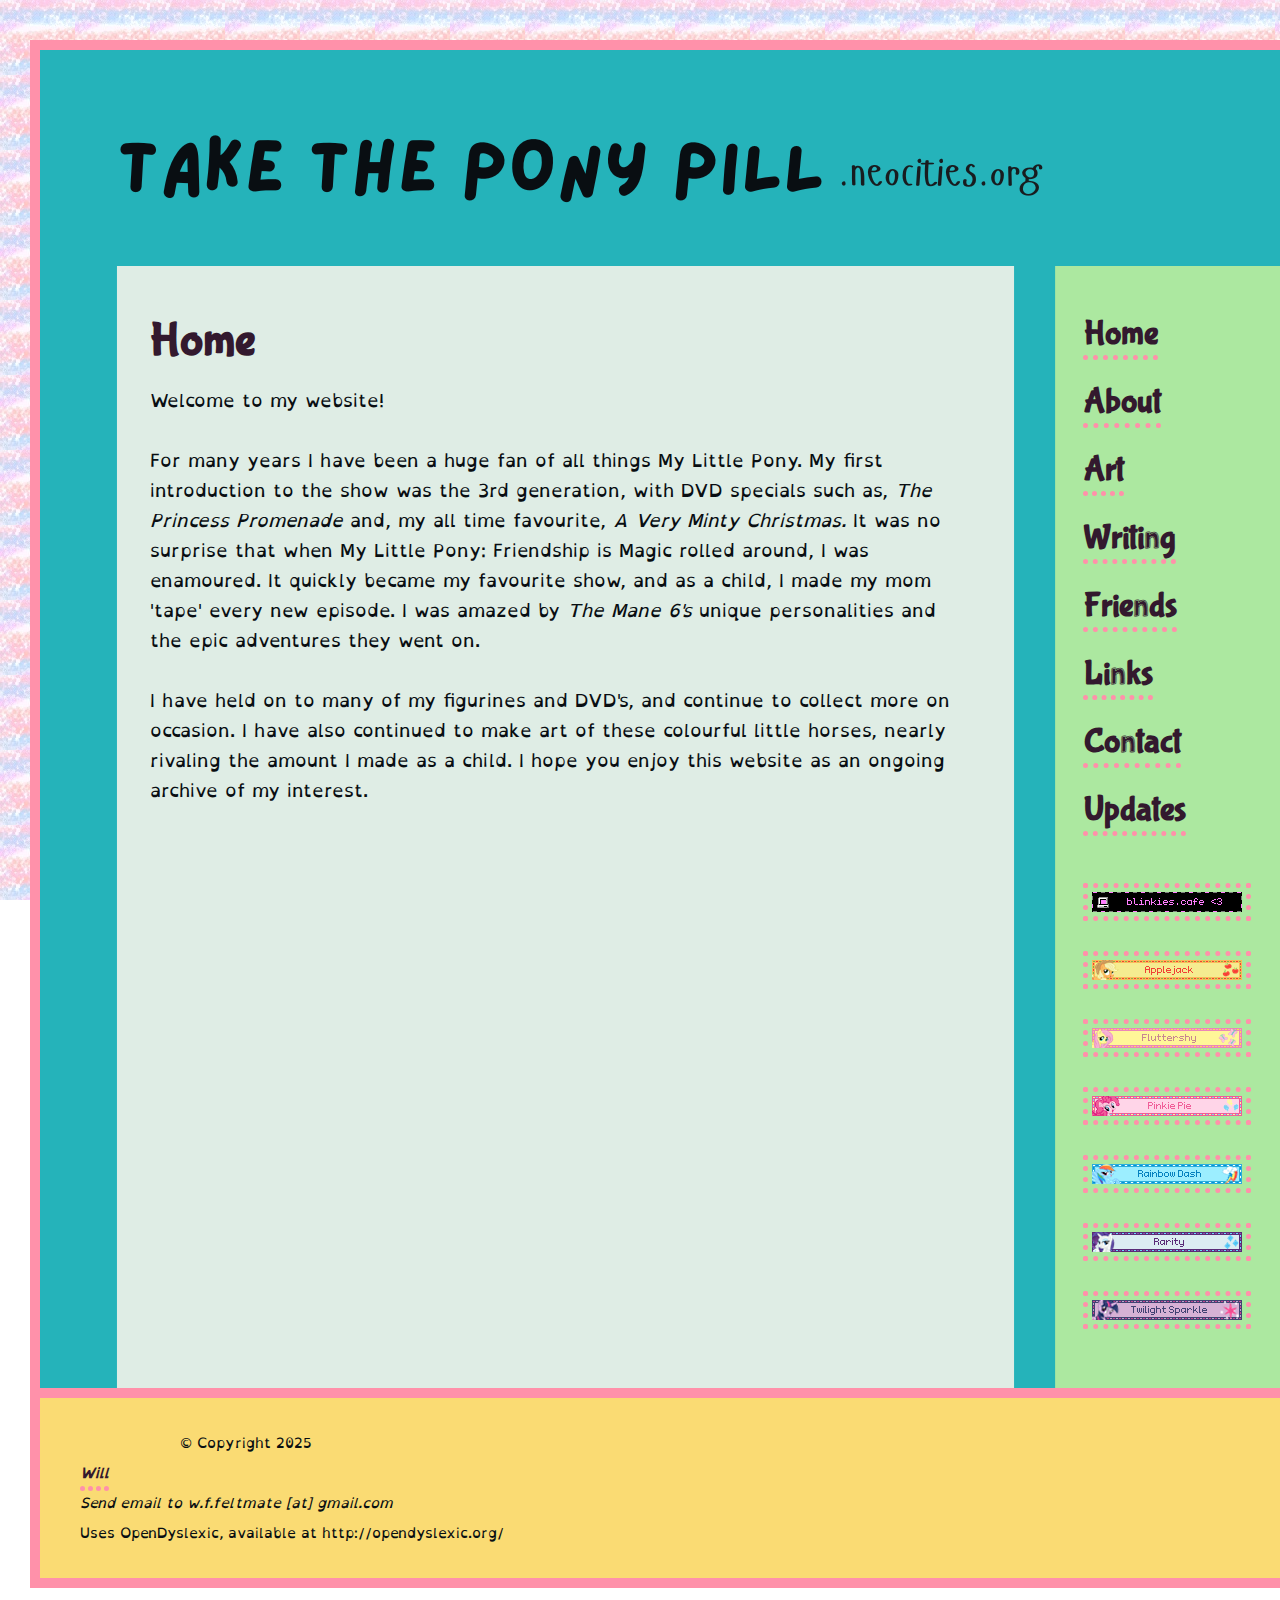
<file: index.html>
<!DOCTYPE html>
<html lang="en">
<head> <title> Home </title> <link rel="stylesheet" href="global.css" media="screen" /> 
<meta name="dc.title" Take the Pony Pill="">
<meta name="dc.creator" Will Feltmate="">
<meta name="dc.date" 2025-04-12="">
<meta name="dc.subject" My Little Pony (franchise)="">
<meta name="dc.type" Web Page="">
</head>
<body class="home">
<div id="wrapper">
<header> <h1> TAKETHEPONYPILL.neocities.org </h1> </header>
<article>
<section> <h2> Home </h2> </section>

<section> 
<p> Welcome to my website! </p> 
<p> For many years I have been a huge fan of all things My Little Pony. My first introduction to the show was the 3rd generation, with DVD specials such as, <i> The Princess Promenade </i> and, my all time favourite, <i> A Very Minty Christmas. </i> It was no surprise that when My Little Pony: Friendship is Magic rolled around, I was enamoured. It quickly became my favourite show, and as a child, I made my mom 'tape' every new episode. I was amazed by <i> The Mane 6's </i> unique personalities and the epic adventures they went on. </p>
<p> I have held on to many of my figurines and DVD's, and continue to collect more on occasion. I have also continued to make art of these colourful little horses, nearly rivaling the amount I made as a child. I hope you enjoy this website as an ongoing archive of my interest. </p>
</section>


</article>

<nav role="navigation"> 

<ul> 
<li> <a href="index.html" title="home"> Home </a> </li>
<li> <a href="about.html" title="about"> About </a> </li>
<li> <a href="art.html" title="art"> Art </a> </li>
<li> <a href="writing.html" title="writing"> Writing </a> </li>
<li> <a href="friends.html" title="friends"> Friends </a> </li>
<li> <a href="links.html" title="links"> Links </a> </li>
<li> <a href="contact.html" title="contact"> Contact </a> </li>
<li> <a href="updates.html" title="updates"> Updates </a> </li>
</ul>

<ul> 
<li> <img src="images/blinkie_blinkiescafe.gif" width="150" height="20" alt="blinkies.cafe <3 blinkie" title="blinkies.cafe <3 blinkie by blinkies.cafe is licensed under CC BY 4.0"> </li>
<li> <img src="images/blinkie_applejack.gif" width="150" height="20" alt="applejack blinkie" title="Applejack blinkie by blinkies.cafe is licensed under CC BY 4.0"> </li>
<li> <img src="images/blinkie_fluttershy.gif" width="150" height="20" alt="fluttershy blinkie" title="Fluttershy blinkie by blinkies.cafe is licensed under CC BY 4.0"> </li>
<li> <img src="images/blinkie_pinkiepie.gif" width="150" height="20" alt="pinkie pie blinkie" title="Pinkie Pie blinkie by blinkies.cafe is licensed under CC BY 4.0"> </li>
<li> <img src="images/blinkie_rainbowdash.gif" width="150" height="20" alt="rainbow dash blinkie" title="Rainbow Dash blinkie by blinkies.cafe is licensed under CC BY 4.0"> </li>
<li> <img src="images/blinkie_rarity.gif" width="150" height="20" alt="rarity blinkie" title="Rarity blinkie by blinkies.cafe is licensed under CC BY 4.0"> </li>
<li> <img src="images/blinkie_twilightsparkle.gif" width="150" height="20" alt="twilight sparkle blinkie" title="Twilight Sparkle blinkie by blinkies.cafe is licensed under CC BY 4.0"></li>
</ul>

</nav>

<footer> 
<p> &copy; Copyright 2025 <address> <a href="mailto:w.f.feltmate@gmail.com" title="Send email to Will"> Will </a> <br> Send email to w.f.feltmate [at] gmail.com </address> 
Uses OpenDyslexic, available at http://opendyslexic.org/ </p>
</footer>
</div>

</body>
</html>
</file>
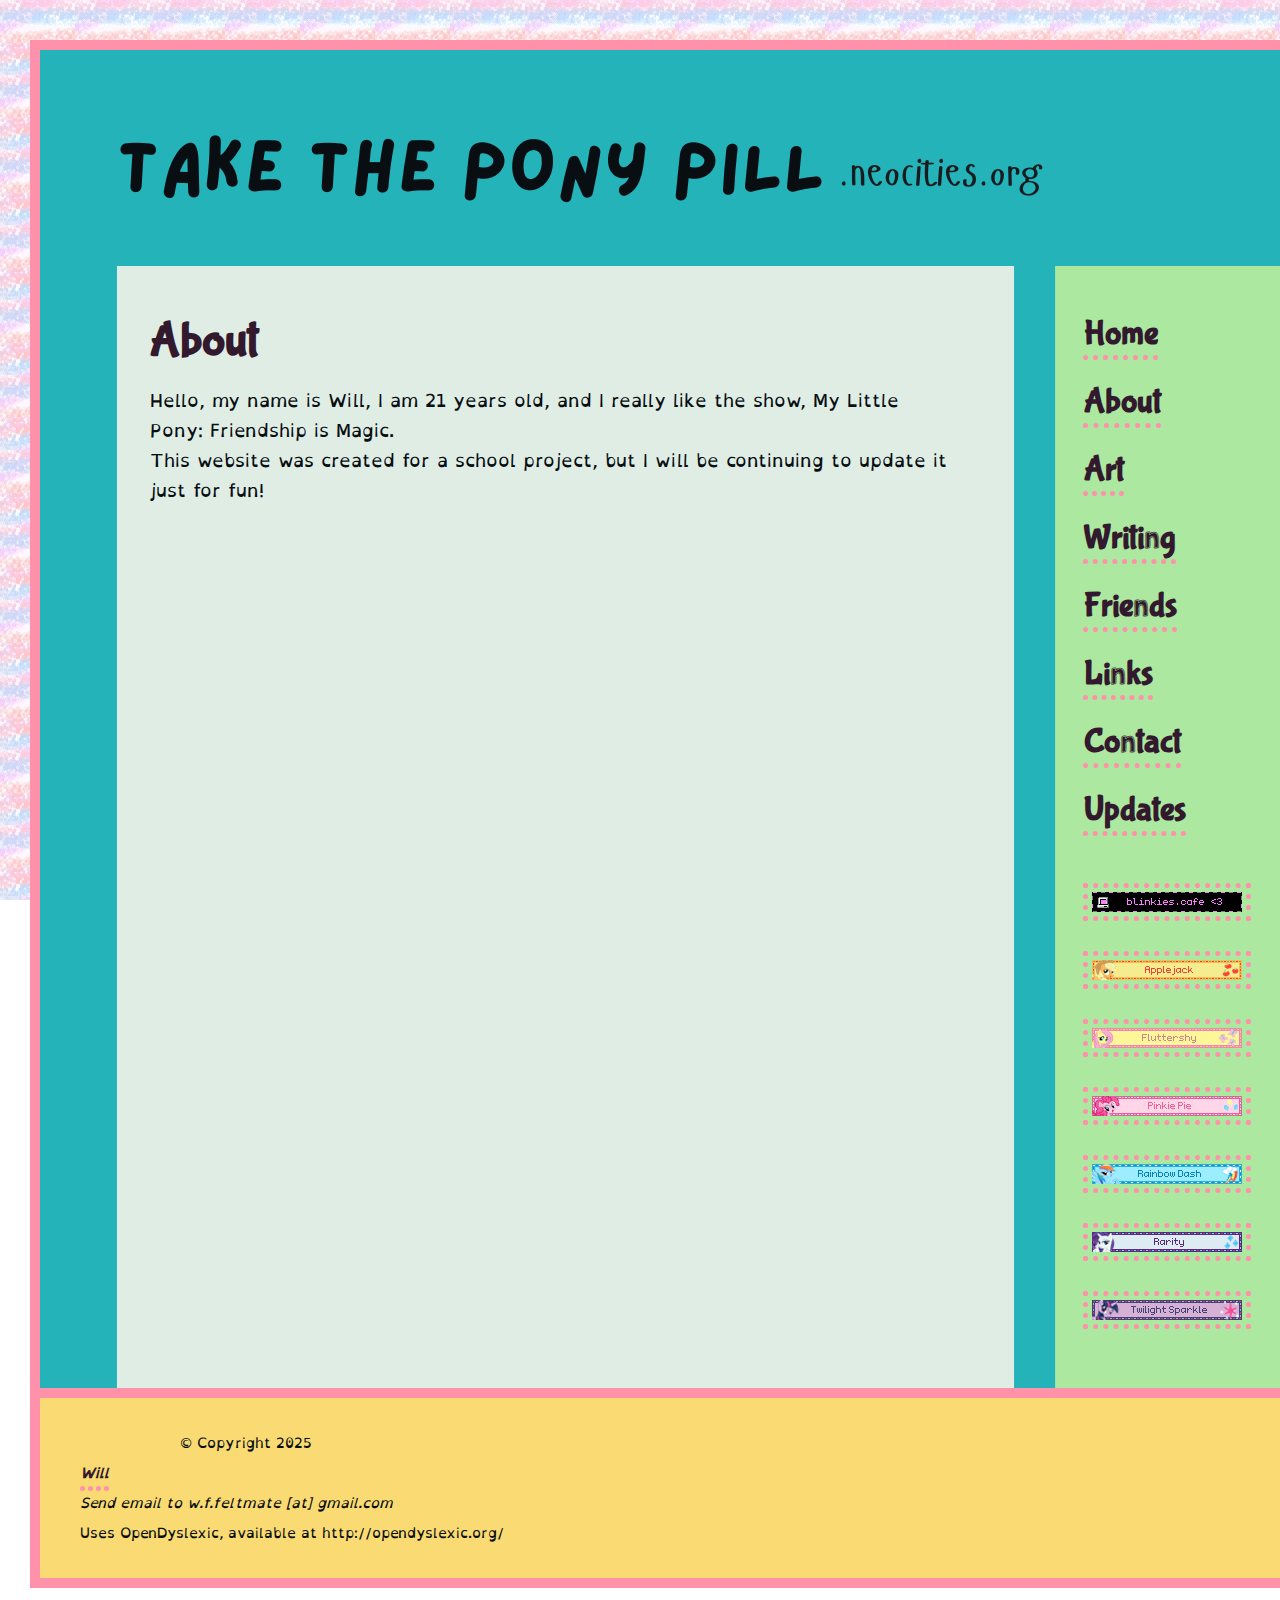
<file: about.html>
<!DOCTYPE html>
<html lang="en">
<head> 
<title> About </title> <link rel="stylesheet" href="global.css" media="screen" /> 
<meta name="dc.title" Take the Pony Pill="">
<meta name="dc.creator" Will Feltmate="">
<meta name="dc.date" 2025-04-12="">
<meta name="dc.subject" My Little Pony (franchise)="">
<meta name="dc.type" Web Page="">
</head>
<body class="about">
<div id="wrapper">
<header> <h1> TAKETHEPONYPILL.neocities.org </h1> </header>
<article>
<section> <h2> About </h2> </section>

<section> <p> Hello, my name is Will, I am 21 years old, and I really like the show, My Little Pony: Friendship is Magic. <br> This website was created for a school project, but I will be continuing to update it just for fun! </p> </section>


</article>

<nav role="navigation"> 

<ul> 
<li> <a href="index.html" title="home"> Home </a> </li>
<li> <a href="about.html" title="about"> About </a> </li>
<li> <a href="art.html" title="art"> Art </a> </li>
<li> <a href="writing.html" title="writing"> Writing </a> </li>
<li> <a href="friends.html" title="friends"> Friends </a> </li>
<li> <a href="links.html" title="links"> Links </a> </li>
<li> <a href="contact.html" title="contact"> Contact </a> </li>
<li> <a href="updates.html" title="updates"> Updates </a> </li>
</ul>

<ul> 
<li> <img src="images/blinkie_blinkiescafe.gif" width="150" height="20" alt="blinkies.cafe <3 blinkie" title="blinkies.cafe <3 blinkie by blinkies.cafe is licensed under CC BY 4.0"> </li>
<li> <img src="images/blinkie_applejack.gif" width="150" height="20" alt="applejack blinkie" title="Applejack blinkie by blinkies.cafe is licensed under CC BY 4.0"> </li>
<li> <img src="images/blinkie_fluttershy.gif" width="150" height="20" alt="fluttershy blinkie" title="Fluttershy blinkie by blinkies.cafe is licensed under CC BY 4.0"> </li>
<li> <img src="images/blinkie_pinkiepie.gif" width="150" height="20" alt="pinkie pie blinkie" title="Pinkie Pie blinkie by blinkies.cafe is licensed under CC BY 4.0"> </li>
<li> <img src="images/blinkie_rainbowdash.gif" width="150" height="20" alt="rainbow dash blinkie" title="Rainbow Dash blinkie by blinkies.cafe is licensed under CC BY 4.0"> </li>
<li> <img src="images/blinkie_rarity.gif" width="150" height="20" alt="rarity blinkie" title="Rarity blinkie by blinkies.cafe is licensed under CC BY 4.0"> </li>
<li> <img src="images/blinkie_twilightsparkle.gif" width="150" height="20" alt="twilight sparkle blinkie" title="Twilight Sparkle blinkie by blinkies.cafe is licensed under CC BY 4.0"></li>
</ul>

</nav>

<footer> 
<p> &copy; Copyright 2025 <address> <a href="mailto:w.f.feltmate@gmail.com" title="Send email to Will"> Will </a> <br> Send email to w.f.feltmate [at] gmail.com </address> 
Uses OpenDyslexic, available at http://opendyslexic.org/ </p>
</footer>
</div>

</body>
</html>
</file>
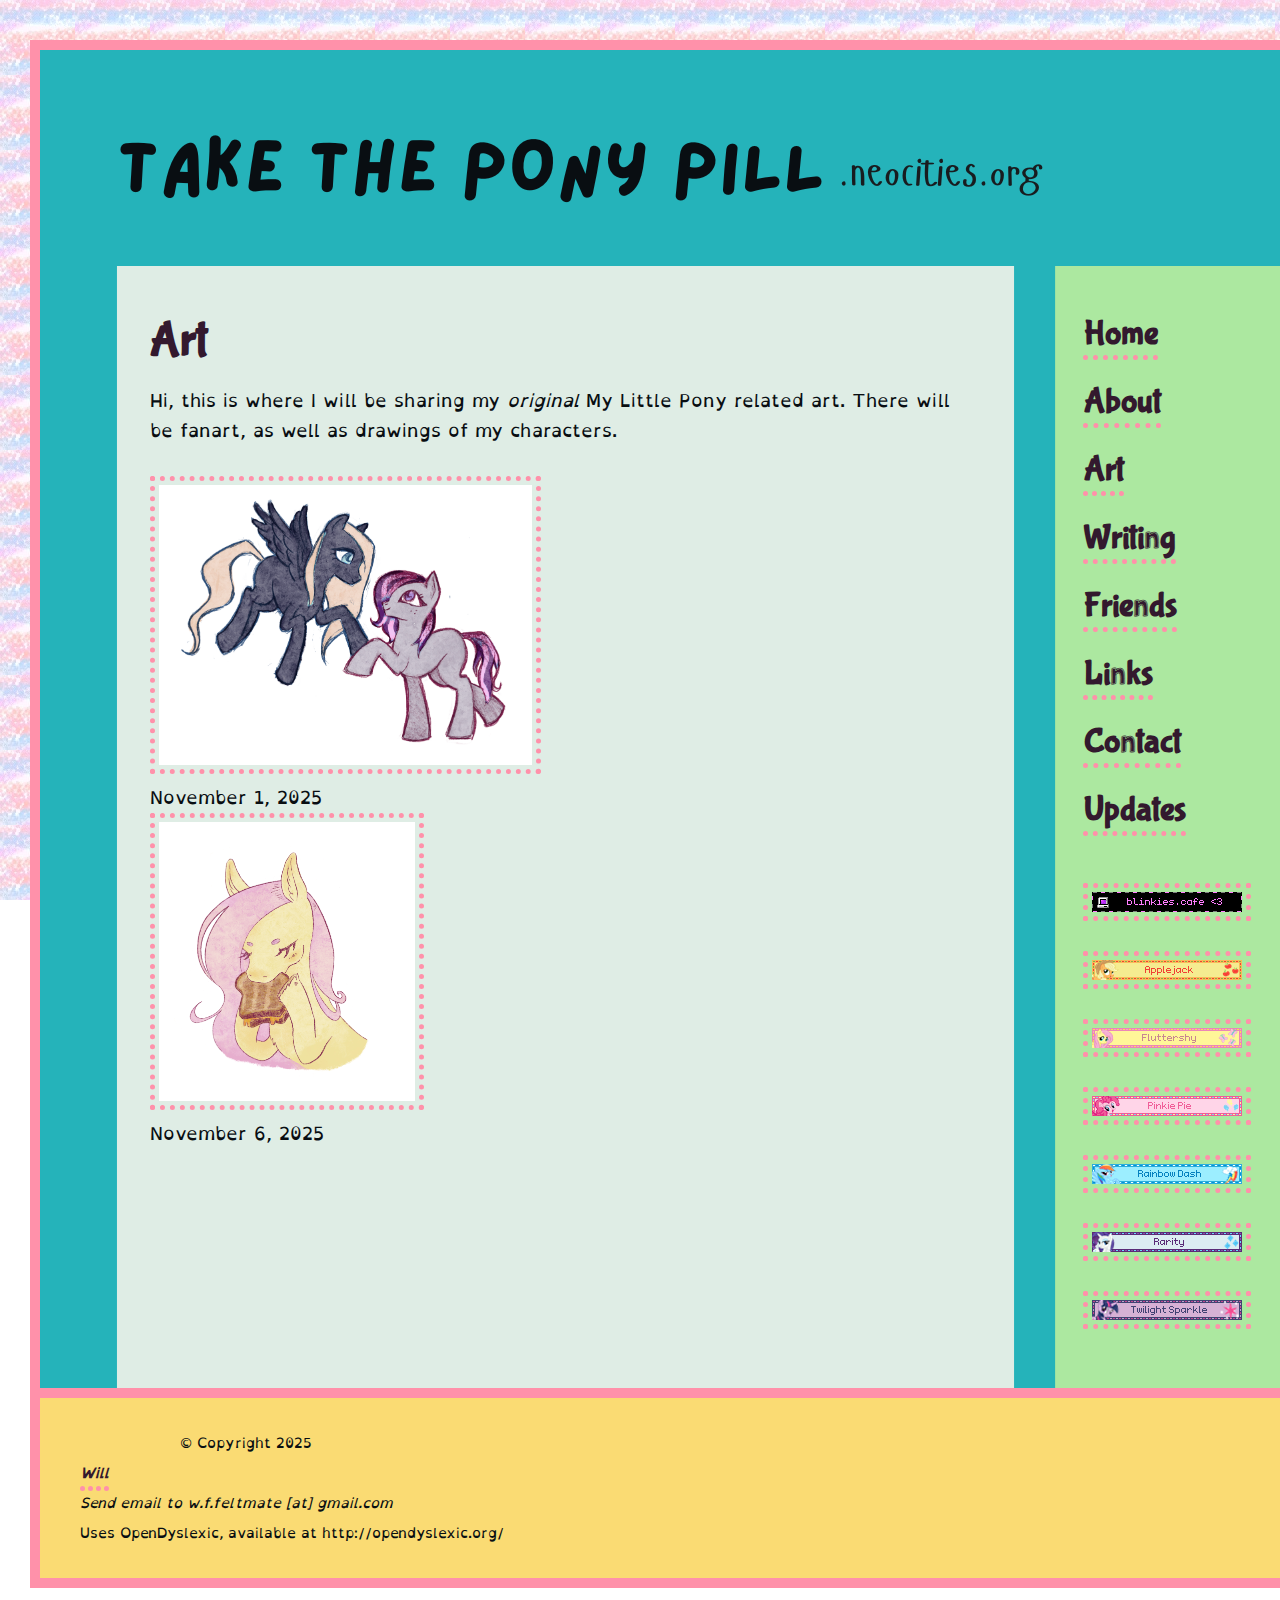
<file: art.html>
<!DOCTYPE html>
<html lang="en">
<head> <title> Art </title> <link rel="stylesheet" href="global.css" media="screen" />
<meta name="dc.title" Take the Pony Pill="">
<meta name="dc.creator" Will Feltmate="">
<meta name="dc.date" 2025-04-12="">
<meta name="dc.subject" My Little Pony (franchise)="">
<meta name="dc.type" Web Page="">
</head>
<body class="art">
<div id="wrapper">
<header> <h1> TAKETHEPONYPILL.neocities.org </h1> </header>
<article>
<section> <h2> Art </h2> </section>

<section> <p> Hi, this is where I will be sharing my <i>original</i> My Little Pony related art. There will be fanart, as well as drawings of my characters. </p> </section>

<p>
<img src="images/pony_couple.png" width="373" height="280" alt="Drawing of a pony couple facing eachother. One of them is a navy blue pegasus with a blonde mane. The other is a grey earth pony with a purple mane.">
<br>
November 1, 2025
<br>
<img src="images/grilled_cheese.png" width="256" height="279" alt="Drawing of Fluttershy peacefully eating a grilled cheese sandwich.">
<br>
November 6, 2025
</p>



</article>

<nav role="navigation"> 

<ul> 
<li> <a href="index.html" title="home"> Home </a> </li>
<li> <a href="about.html" title="about"> About </a> </li>
<li> <a href="art.html" title="art"> Art </a> </li>
<li> <a href="writing.html" title="writing"> Writing </a> </li>
<li> <a href="friends.html" title="friends"> Friends </a> </li>
<li> <a href="links.html" title="links"> Links </a> </li>
<li> <a href="contact.html" title="contact"> Contact </a> </li>
<li> <a href="updates.html" title="updates"> Updates </a> </li>
</ul>

<ul> 
<li> <img src="images/blinkie_blinkiescafe.gif" width="150" height="20" alt="blinkies.cafe <3 blinkie" title="blinkies.cafe <3 blinkie by blinkies.cafe is licensed under CC BY 4.0"> </li>
<li> <img src="images/blinkie_applejack.gif" width="150" height="20" alt="applejack blinkie" title="Applejack blinkie by blinkies.cafe is licensed under CC BY 4.0"> </li>
<li> <img src="images/blinkie_fluttershy.gif" width="150" height="20" alt="fluttershy blinkie" title="Fluttershy blinkie by blinkies.cafe is licensed under CC BY 4.0"> </li>
<li> <img src="images/blinkie_pinkiepie.gif" width="150" height="20" alt="pinkie pie blinkie" title="Pinkie Pie blinkie by blinkies.cafe is licensed under CC BY 4.0"> </li>
<li> <img src="images/blinkie_rainbowdash.gif" width="150" height="20" alt="rainbow dash blinkie" title="Rainbow Dash blinkie by blinkies.cafe is licensed under CC BY 4.0"> </li>
<li> <img src="images/blinkie_rarity.gif" width="150" height="20" alt="rarity blinkie" title="Rarity blinkie by blinkies.cafe is licensed under CC BY 4.0"> </li>
<li> <img src="images/blinkie_twilightsparkle.gif" width="150" height="20" alt="twilight sparkle blinkie" title="Twilight Sparkle blinkie by blinkies.cafe is licensed under CC BY 4.0"></li>
</ul>

</nav>

<footer> 
<p> &copy; Copyright 2025 <address> <a href="mailto:w.f.feltmate@gmail.com" title="Send email to Will"> Will </a> <br> Send email to w.f.feltmate [at] gmail.com </address> 
Uses OpenDyslexic, available at http://opendyslexic.org/ </p>
</footer>
</div>

</body>
</html>
</file>
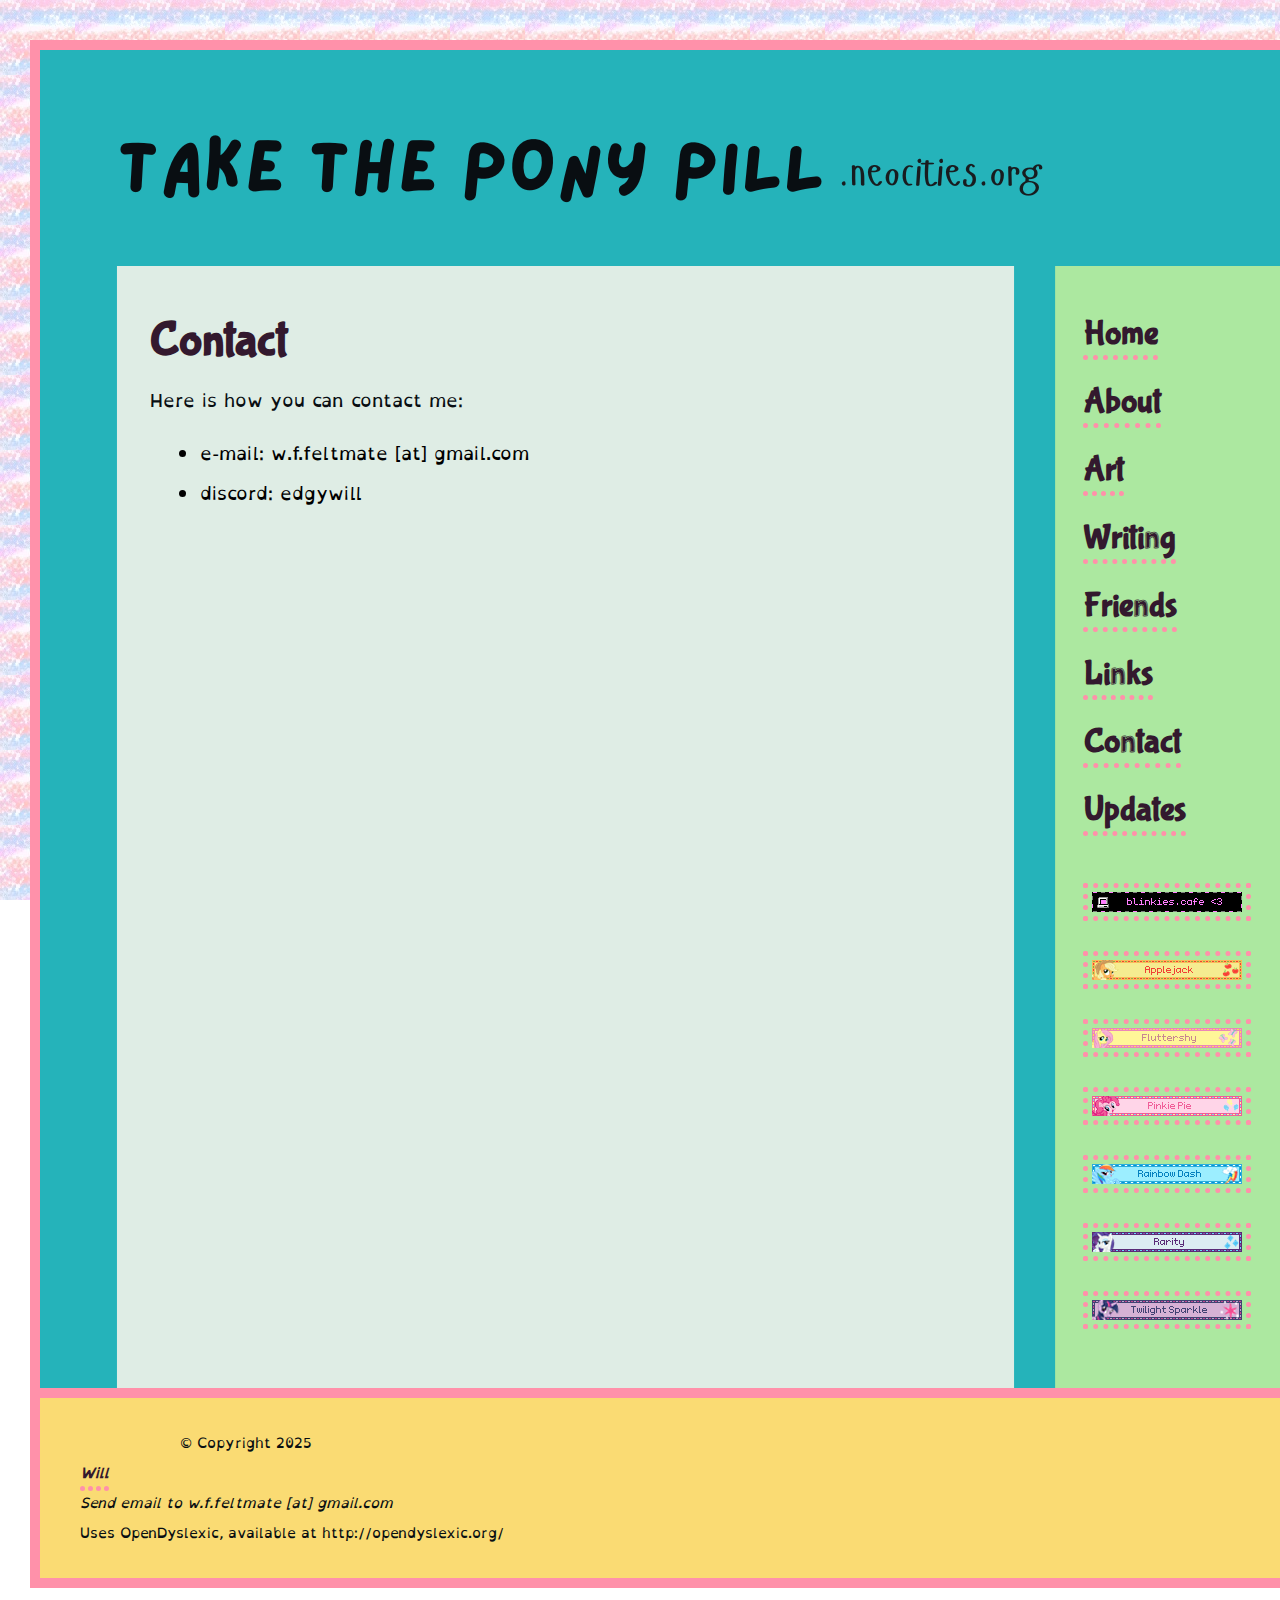
<file: contact.html>
<!DOCTYPE html>
<html lang="en">
<head> <title> Contact </title> <link rel="stylesheet" href="global.css" media="screen" />
<meta name="dc.title" Take the Pony Pill="">
<meta name="dc.creator" Will Feltmate="">
<meta name="dc.date" 2025-04-12="">
<meta name="dc.subject" My Little Pony (franchise)="">
<meta name="dc.type" Web Page="">
</head>
<body class="contact">
<div id="wrapper">
<header> <h1> TAKETHEPONYPILL.neocities.org </h1> </header>
<article>
<section> <h2> Contact </h2> </section>

<section> 
<p> Here is how you can contact me:
<ul>
<li> e-mail: w.f.feltmate [at] gmail.com </li>
<li> discord: edgywill </li>
</ul> 
</p> 

</section>


</article>

<nav role="navigation"> 

<ul> 
<li> <a href="index.html" title="home"> Home </a> </li>
<li> <a href="about.html" title="about"> About </a> </li>
<li> <a href="art.html" title="art"> Art </a> </li>
<li> <a href="writing.html" title="writing"> Writing </a> </li>
<li> <a href="friends.html" title="friends"> Friends </a> </li>
<li> <a href="links.html" title="links"> Links </a> </li>
<li> <a href="contact.html" title="contact"> Contact </a> </li>
<li> <a href="updates.html" title="updates"> Updates </a> </li>
</ul>

<ul> 
<li> <img src="images/blinkie_blinkiescafe.gif" width="150" height="20" alt="blinkies.cafe <3 blinkie" title="blinkies.cafe <3 blinkie by blinkies.cafe is licensed under CC BY 4.0"> </li>
<li> <img src="images/blinkie_applejack.gif" width="150" height="20" alt="applejack blinkie" title="Applejack blinkie by blinkies.cafe is licensed under CC BY 4.0"> </li>
<li> <img src="images/blinkie_fluttershy.gif" width="150" height="20" alt="fluttershy blinkie" title="Fluttershy blinkie by blinkies.cafe is licensed under CC BY 4.0"> </li>
<li> <img src="images/blinkie_pinkiepie.gif" width="150" height="20" alt="pinkie pie blinkie" title="Pinkie Pie blinkie by blinkies.cafe is licensed under CC BY 4.0"> </li>
<li> <img src="images/blinkie_rainbowdash.gif" width="150" height="20" alt="rainbow dash blinkie" title="Rainbow Dash blinkie by blinkies.cafe is licensed under CC BY 4.0"> </li>
<li> <img src="images/blinkie_rarity.gif" width="150" height="20" alt="rarity blinkie" title="Rarity blinkie by blinkies.cafe is licensed under CC BY 4.0"> </li>
<li> <img src="images/blinkie_twilightsparkle.gif" width="150" height="20" alt="twilight sparkle blinkie" title="Twilight Sparkle blinkie by blinkies.cafe is licensed under CC BY 4.0"></li>
</ul>

</nav>

<footer> 
<p> &copy; Copyright 2025 <address> <a href="mailto:w.f.feltmate@gmail.com" title="Send email to Will"> Will </a> <br> Send email to w.f.feltmate [at] gmail.com </address> 
Uses OpenDyslexic, available at http://opendyslexic.org/ </p> 
</footer>
</div>

</body>
</html>
</file>
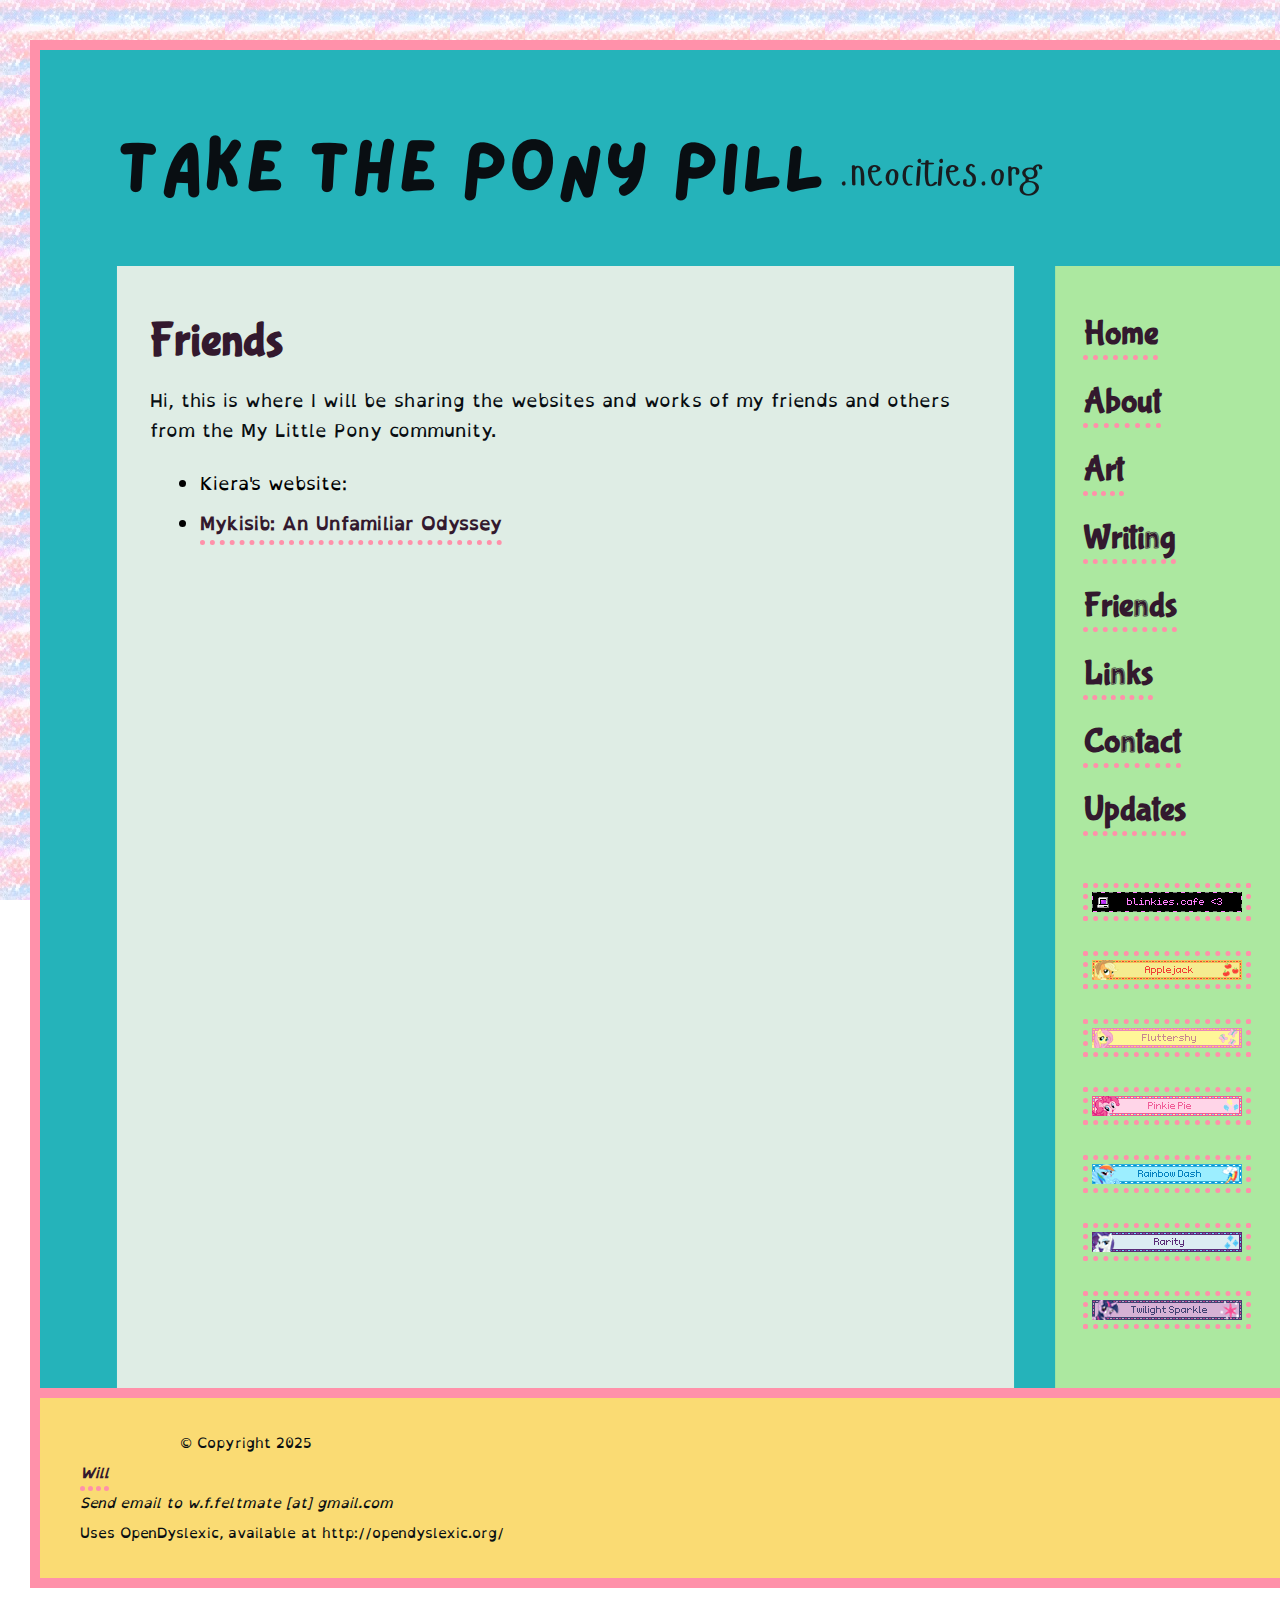
<file: friends.html>
<!DOCTYPE html>
<html lang="en">
<head> <title> Friends </title> <link rel="stylesheet" href="global.css" media="screen" /> 
<meta name="dc.title" Take the Pony Pill="">
<meta name="dc.creator" Will Feltmate="">
<meta name="dc.date" 2025-04-12="">
<meta name="dc.subject" My Little Pony (franchise)="">
<meta name="dc.type" Web Page="">
</head>
<body class="friends">
<div id="wrapper">
<header> <h1> TAKETHEPONYPILL.neocities.org </h1> </header>
<article>
<section> <h2> Friends </h2> </section>

<section> <p> Hi, this is where I will be sharing the websites and works of my friends and others from the My Little Pony community. 
<ul>
<li> Kiera's website: </li>
<li> <a href="https://kkshel.github.io/Mykisib/index.html" title="Mykisib"> Mykisib: An Unfamiliar Odyssey </a> </li>
</ul>
</p> </section>


</article>

<nav role="navigation"> 

<ul> 
<li> <a href="index.html" title="home"> Home </a> </li>
<li> <a href="about.html" title="about"> About </a> </li>
<li> <a href="art.html" title="art"> Art </a> </li>
<li> <a href="writing.html" title="writing"> Writing </a> </li>
<li> <a href="friends.html" title="friends"> Friends </a> </li>
<li> <a href="links.html" title="links"> Links </a> </li>
<li> <a href="contact.html" title="contact"> Contact </a> </li>
<li> <a href="updates.html" title="updates"> Updates </a> </li>
</ul>

<ul> 
<li> <img src="images/blinkie_blinkiescafe.gif" width="150" height="20" alt="blinkies.cafe <3 blinkie" title="blinkies.cafe <3 blinkie by blinkies.cafe is licensed under CC BY 4.0"> </li>
<li> <img src="images/blinkie_applejack.gif" width="150" height="20" alt="applejack blinkie" title="Applejack blinkie by blinkies.cafe is licensed under CC BY 4.0"> </li>
<li> <img src="images/blinkie_fluttershy.gif" width="150" height="20" alt="fluttershy blinkie" title="Fluttershy blinkie by blinkies.cafe is licensed under CC BY 4.0"> </li>
<li> <img src="images/blinkie_pinkiepie.gif" width="150" height="20" alt="pinkie pie blinkie" title="Pinkie Pie blinkie by blinkies.cafe is licensed under CC BY 4.0"> </li>
<li> <img src="images/blinkie_rainbowdash.gif" width="150" height="20" alt="rainbow dash blinkie" title="Rainbow Dash blinkie by blinkies.cafe is licensed under CC BY 4.0"> </li>
<li> <img src="images/blinkie_rarity.gif" width="150" height="20" alt="rarity blinkie" title="Rarity blinkie by blinkies.cafe is licensed under CC BY 4.0"> </li>
<li> <img src="images/blinkie_twilightsparkle.gif" width="150" height="20" alt="twilight sparkle blinkie" title="Twilight Sparkle blinkie by blinkies.cafe is licensed under CC BY 4.0"></li>
</ul>

</nav>

<footer> 
<p> &copy; Copyright 2025 <address> <a href="mailto:w.f.feltmate@gmail.com" title="Send email to Will"> Will </a> <br> Send email to w.f.feltmate [at] gmail.com </address> 
Uses OpenDyslexic, available at http://opendyslexic.org/ </p>
</footer>
</div>

</body>
</html>
</file>
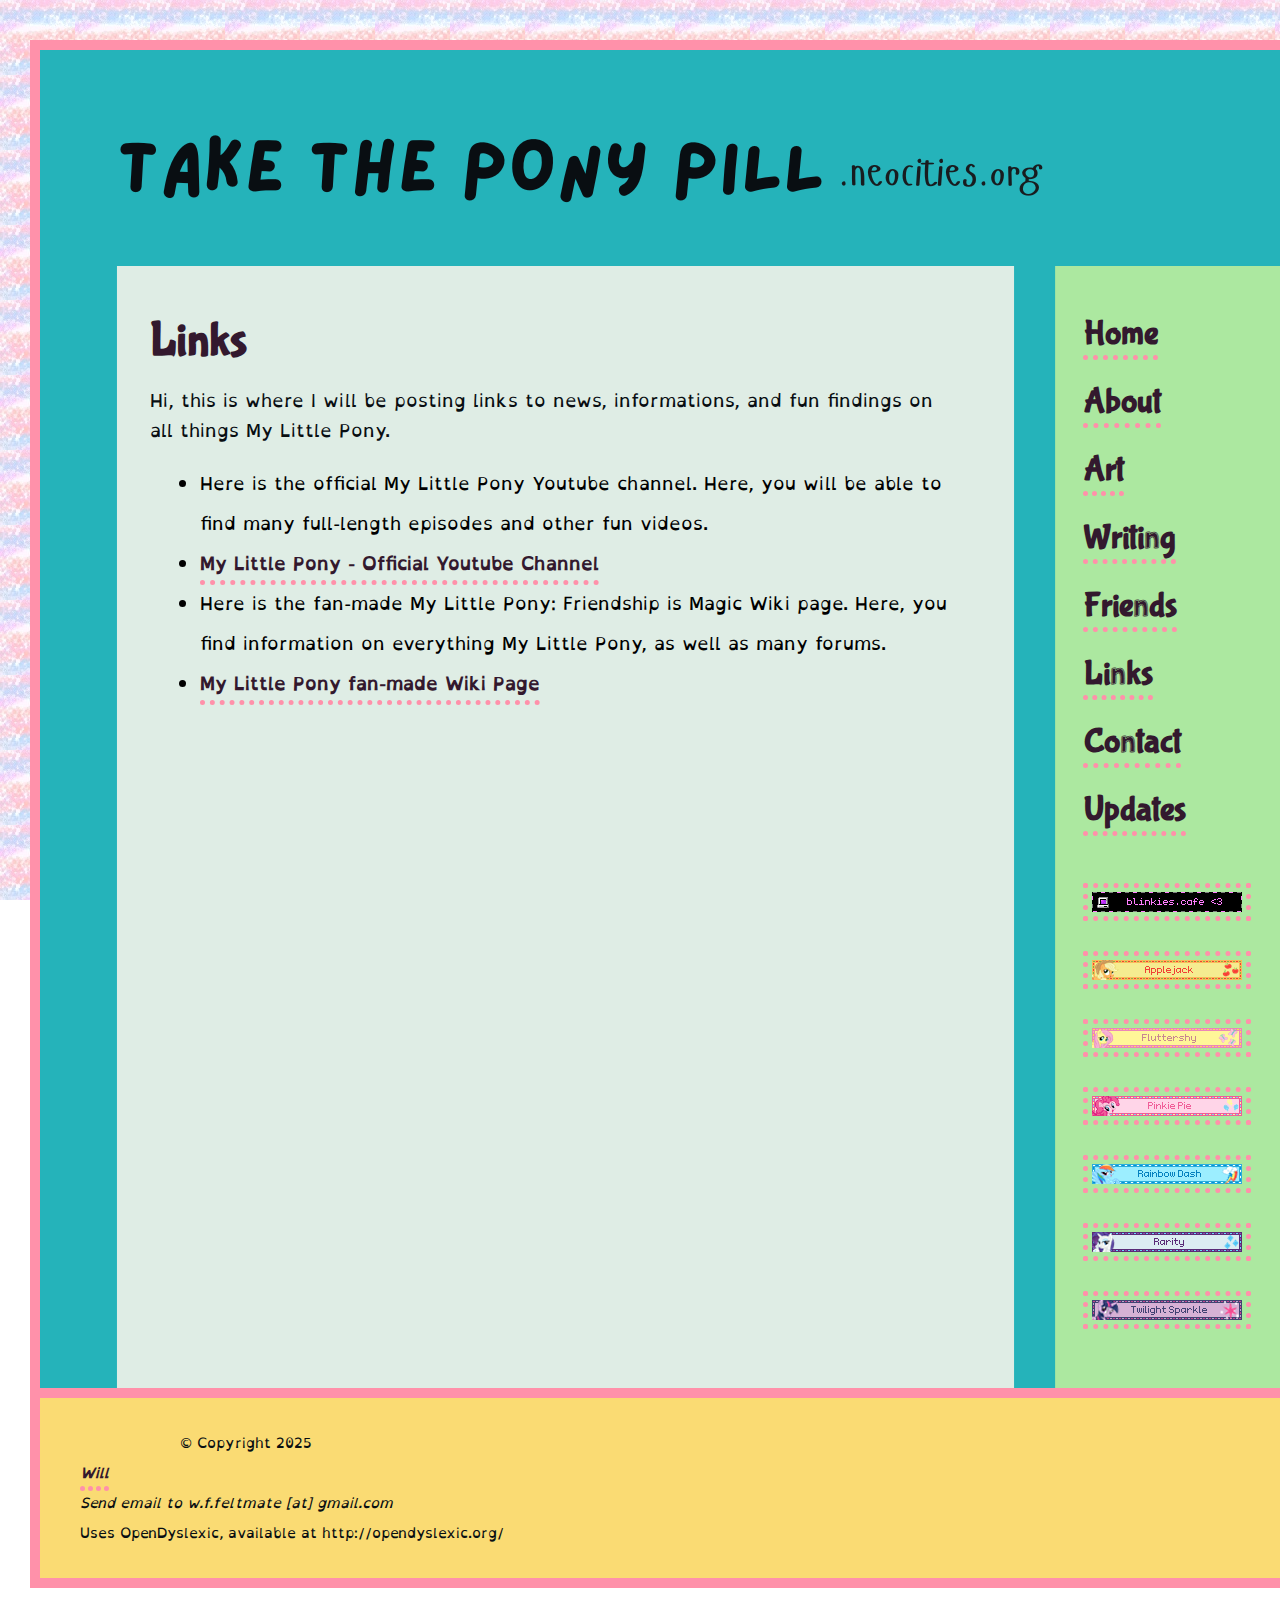
<file: links.html>
<!DOCTYPE html>
<html lang="en">
<head> <title> Links </title> <link rel="stylesheet" href="global.css" media="screen" /> 
<meta name="dc.title" Take the Pony Pill="">
<meta name="dc.creator" Will Feltmate="">
<meta name="dc.date" 2025-04-12="">
<meta name="dc.subject" My Little Pony (franchise)="">
<meta name="dc.type" Web Page="">
</head>
<body class="links">
<div id="wrapper">
<header> <h1> TAKETHEPONYPILL.neocities.org </h1> </header>
<article>
<section> <h2> Links </h2> </section>

<section> 
<p> Hi, this is where I will be posting links to news, informations, and fun findings on all things My Little Pony. </p> 

<ul>
<li> Here is the official My Little Pony Youtube channel. Here, you will be able to find many full-length episodes and other fun videos. </li>
<li> <a	href="https://www.youtube.com/channel/UC9qgVkKRZUXcgHdf35Z-8dw" title="My Little Pony - Official Channel"> My Little Pony - Official Youtube Channel </a> </li>
<li> Here is the fan-made My Little Pony: Friendship is Magic Wiki page. Here, you find information on everything My Little Pony, as well as many forums. </li>
<li> <a	href="https://mlp.fandom.com/wiki/My_Little_Pony_Friendship_is_Magic_Wiki" title="My Little Pony Friendship is Magic Wiki"> My Little Pony fan-made Wiki Page </a> </li>
</ul>

</section>


</article>

<nav role="navigation"> 

<ul> 
<li> <a href="index.html" title="home"> Home </a> </li>
<li> <a href="about.html" title="about"> About </a> </li>
<li> <a href="art.html" title="art"> Art </a> </li>
<li> <a href="writing.html" title="writing"> Writing </a> </li>
<li> <a href="friends.html" title="friends"> Friends </a> </li>
<li> <a href="links.html" title="links"> Links </a> </li>
<li> <a href="contact.html" title="contact"> Contact </a> </li>
<li> <a href="updates.html" title="updates"> Updates </a> </li>
</ul>

<ul> 
<li> <img src="images/blinkie_blinkiescafe.gif" width="150" height="20" alt="blinkies.cafe <3 blinkie" title="blinkies.cafe <3 blinkie by blinkies.cafe is licensed under CC BY 4.0"> </li>
<li> <img src="images/blinkie_applejack.gif" width="150" height="20" alt="applejack blinkie" title="Applejack blinkie by blinkies.cafe is licensed under CC BY 4.0"> </li>
<li> <img src="images/blinkie_fluttershy.gif" width="150" height="20" alt="fluttershy blinkie" title="Fluttershy blinkie by blinkies.cafe is licensed under CC BY 4.0"> </li>
<li> <img src="images/blinkie_pinkiepie.gif" width="150" height="20" alt="pinkie pie blinkie" title="Pinkie Pie blinkie by blinkies.cafe is licensed under CC BY 4.0"> </li>
<li> <img src="images/blinkie_rainbowdash.gif" width="150" height="20" alt="rainbow dash blinkie" title="Rainbow Dash blinkie by blinkies.cafe is licensed under CC BY 4.0"> </li>
<li> <img src="images/blinkie_rarity.gif" width="150" height="20" alt="rarity blinkie" title="Rarity blinkie by blinkies.cafe is licensed under CC BY 4.0"> </li>
<li> <img src="images/blinkie_twilightsparkle.gif" width="150" height="20" alt="twilight sparkle blinkie" title="Twilight Sparkle blinkie by blinkies.cafe is licensed under CC BY 4.0"></li>
</ul>

</nav>

<footer> 
<p> &copy; Copyright 2025 <address> <a href="mailto:w.f.feltmate@gmail.com" title="Send email to Will"> Will </a> <br> Send email to w.f.feltmate [at] gmail.com </address> 
Uses OpenDyslexic, available at http://opendyslexic.org/ </p> 
</footer>
</div>

</body>
</html>
</file>
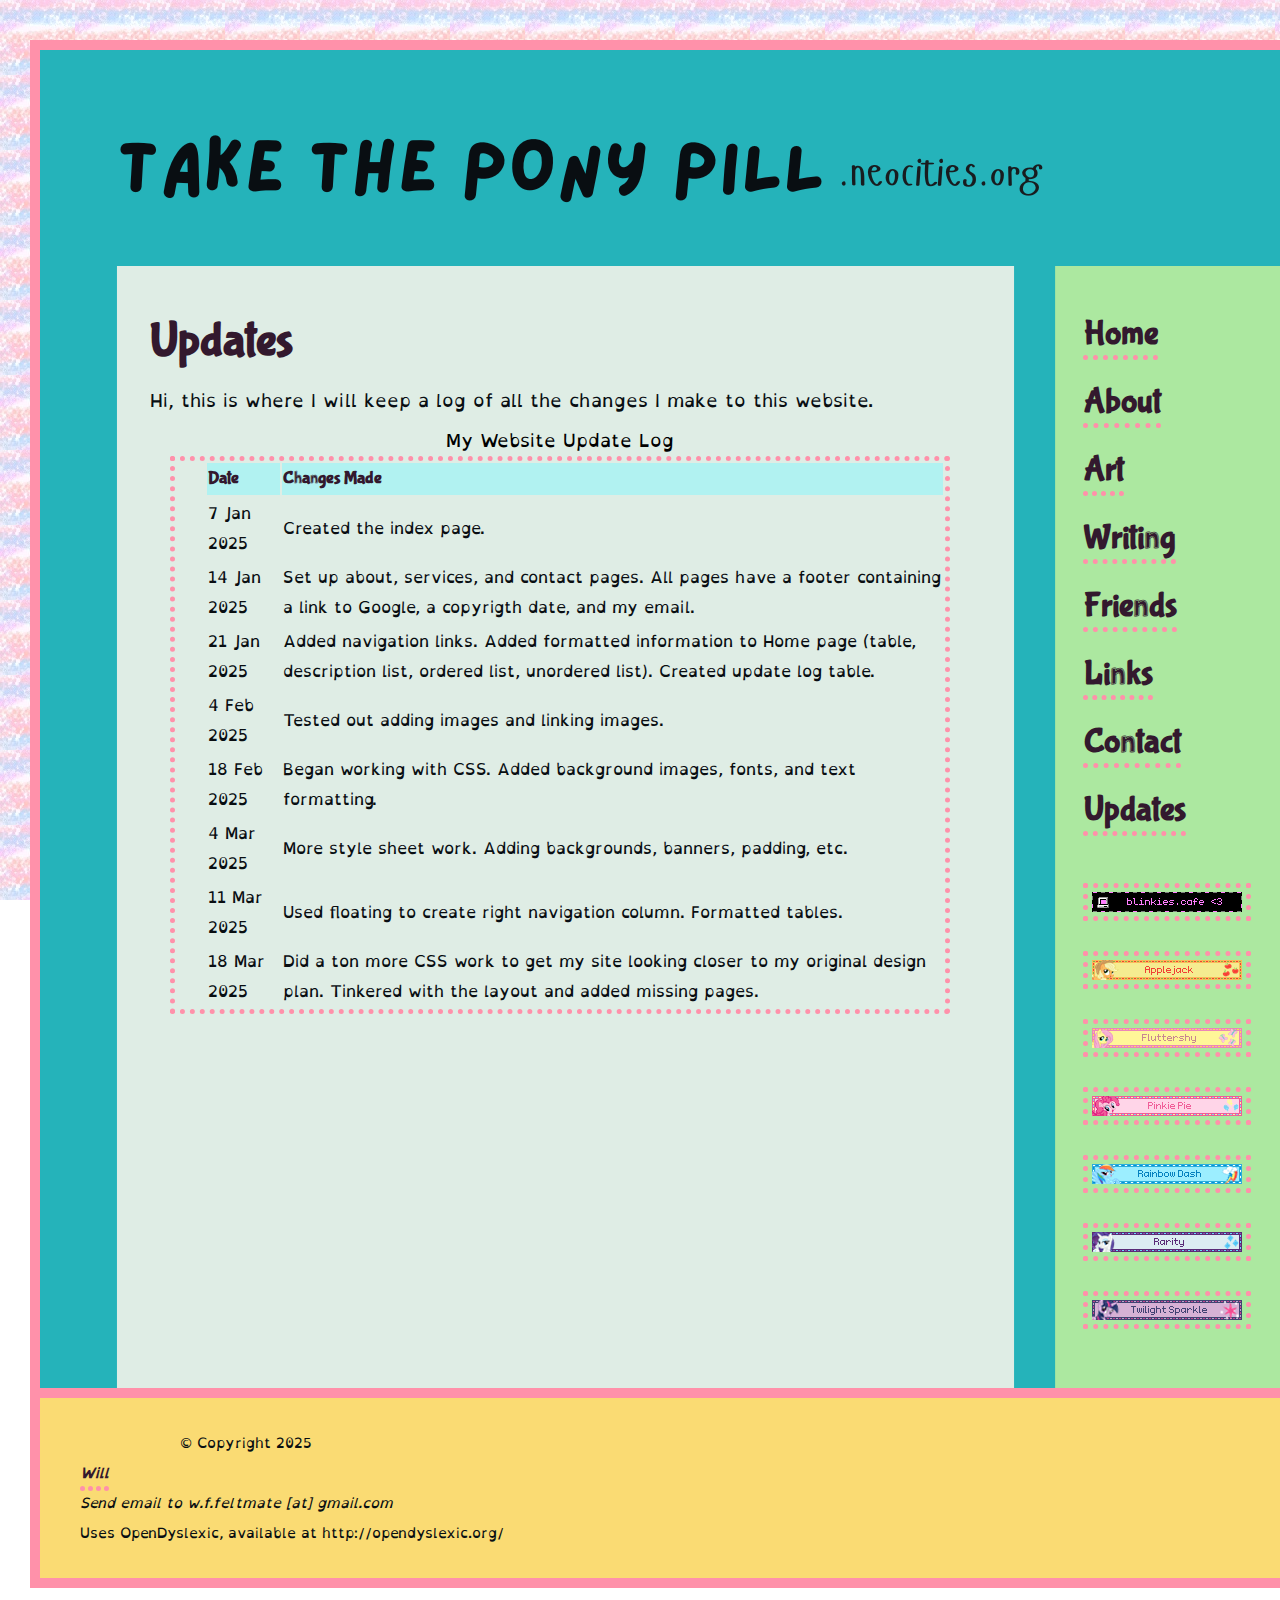
<file: updates.html>
<!DOCTYPE html>
<html lang="en">
<head> <title> Updates </title> <link rel="stylesheet" href="global.css" media="screen" /> 
<meta name="dc.title" Take the Pony Pill="">
<meta name="dc.creator" Will Feltmate="">
<meta name="dc.date" 2025-04-12="">
<meta name="dc.subject" My Little Pony (franchise)="">
<meta name="dc.type" Web Page="">
</head>
<body class="updates">
<div id="wrapper">
<header> <h1> TAKETHEPONYPILL.neocities.org </h1> </header>
<article>
<section> <h2> Updates </h2> </section>

<section> <p> Hi, this is where I will keep a log of all the changes I make to this website. </p> </section>

<section> 
<table>
<caption> My Website Update Log </caption>
<thead>
<tr>
<th> Date </th>
<th> Changes Made </th>
</tr>
</thead>
<tbody>
<tr>
<td>7 Jan 2025</td>
<td>Created the index page.</td>
</tr>
<tr>
<td>14 Jan 2025</td>
<td>Set up about, services, and contact pages. All pages have a footer containing a link to Google, a copyrigth date, and my email.</td>
</tr>
<tr>
<td>21 Jan 2025</td>
<td>Added navigation links. Added formatted information to Home page (table, description list, ordered list, unordered list). Created update log table.</td>
</tr>
<tr>
<td>4 Feb 2025</td>
<td>Tested out adding images and linking images.</td>
</tr>
<tr>
<td>18 Feb 2025</td>
<td>Began working with CSS. Added background images, fonts, and text formatting.</td>
</tr>
<tr>
<td>4 Mar 2025</td>
<td>More style sheet work. Adding backgrounds, banners, padding, etc.</td>
</tr>
<tr>
<td>11 Mar 2025</td>
<td>Used floating to create right navigation column. Formatted tables.</td>
</tr>
<tr>
<td>18 Mar 2025</td>
<td>Did a ton more CSS work to get my site looking closer to my original design plan. Tinkered with the layout and added missing pages.</td>
</tr>
</tbody>
</table>
</section>


</article>

<nav role="navigation"> 

<ul> 
<li> <a href="index.html" title="home"> Home </a> </li>
<li> <a href="about.html" title="about"> About </a> </li>
<li> <a href="art.html" title="art"> Art </a> </li>
<li> <a href="writing.html" title="writing"> Writing </a> </li>
<li> <a href="friends.html" title="friends"> Friends </a> </li>
<li> <a href="links.html" title="links"> Links </a> </li>
<li> <a href="contact.html" title="contact"> Contact </a> </li>
<li> <a href="updates.html" title="updates"> Updates </a> </li>
</ul>

<ul> 
<li> <img src="images/blinkie_blinkiescafe.gif" width="150" height="20" alt="blinkies.cafe <3 blinkie" title="blinkies.cafe <3 blinkie by blinkies.cafe is licensed under CC BY 4.0"> </li>
<li> <img src="images/blinkie_applejack.gif" width="150" height="20" alt="applejack blinkie" title="Applejack blinkie by blinkies.cafe is licensed under CC BY 4.0"> </li>
<li> <img src="images/blinkie_fluttershy.gif" width="150" height="20" alt="fluttershy blinkie" title="Fluttershy blinkie by blinkies.cafe is licensed under CC BY 4.0"> </li>
<li> <img src="images/blinkie_pinkiepie.gif" width="150" height="20" alt="pinkie pie blinkie" title="Pinkie Pie blinkie by blinkies.cafe is licensed under CC BY 4.0"> </li>
<li> <img src="images/blinkie_rainbowdash.gif" width="150" height="20" alt="rainbow dash blinkie" title="Rainbow Dash blinkie by blinkies.cafe is licensed under CC BY 4.0"> </li>
<li> <img src="images/blinkie_rarity.gif" width="150" height="20" alt="rarity blinkie" title="Rarity blinkie by blinkies.cafe is licensed under CC BY 4.0"> </li>
<li> <img src="images/blinkie_twilightsparkle.gif" width="150" height="20" alt="twilight sparkle blinkie" title="Twilight Sparkle blinkie by blinkies.cafe is licensed under CC BY 4.0"></li>
</ul>

</nav>

<footer> 
<p> &copy; Copyright 2025 <address> <a href="mailto:w.f.feltmate@gmail.com" title="Send email to Will"> Will </a> <br> Send email to w.f.feltmate [at] gmail.com </address> 
Uses OpenDyslexic, available at http://opendyslexic.org/ </p>
</footer>
</div>

</body>
</html>
</file>
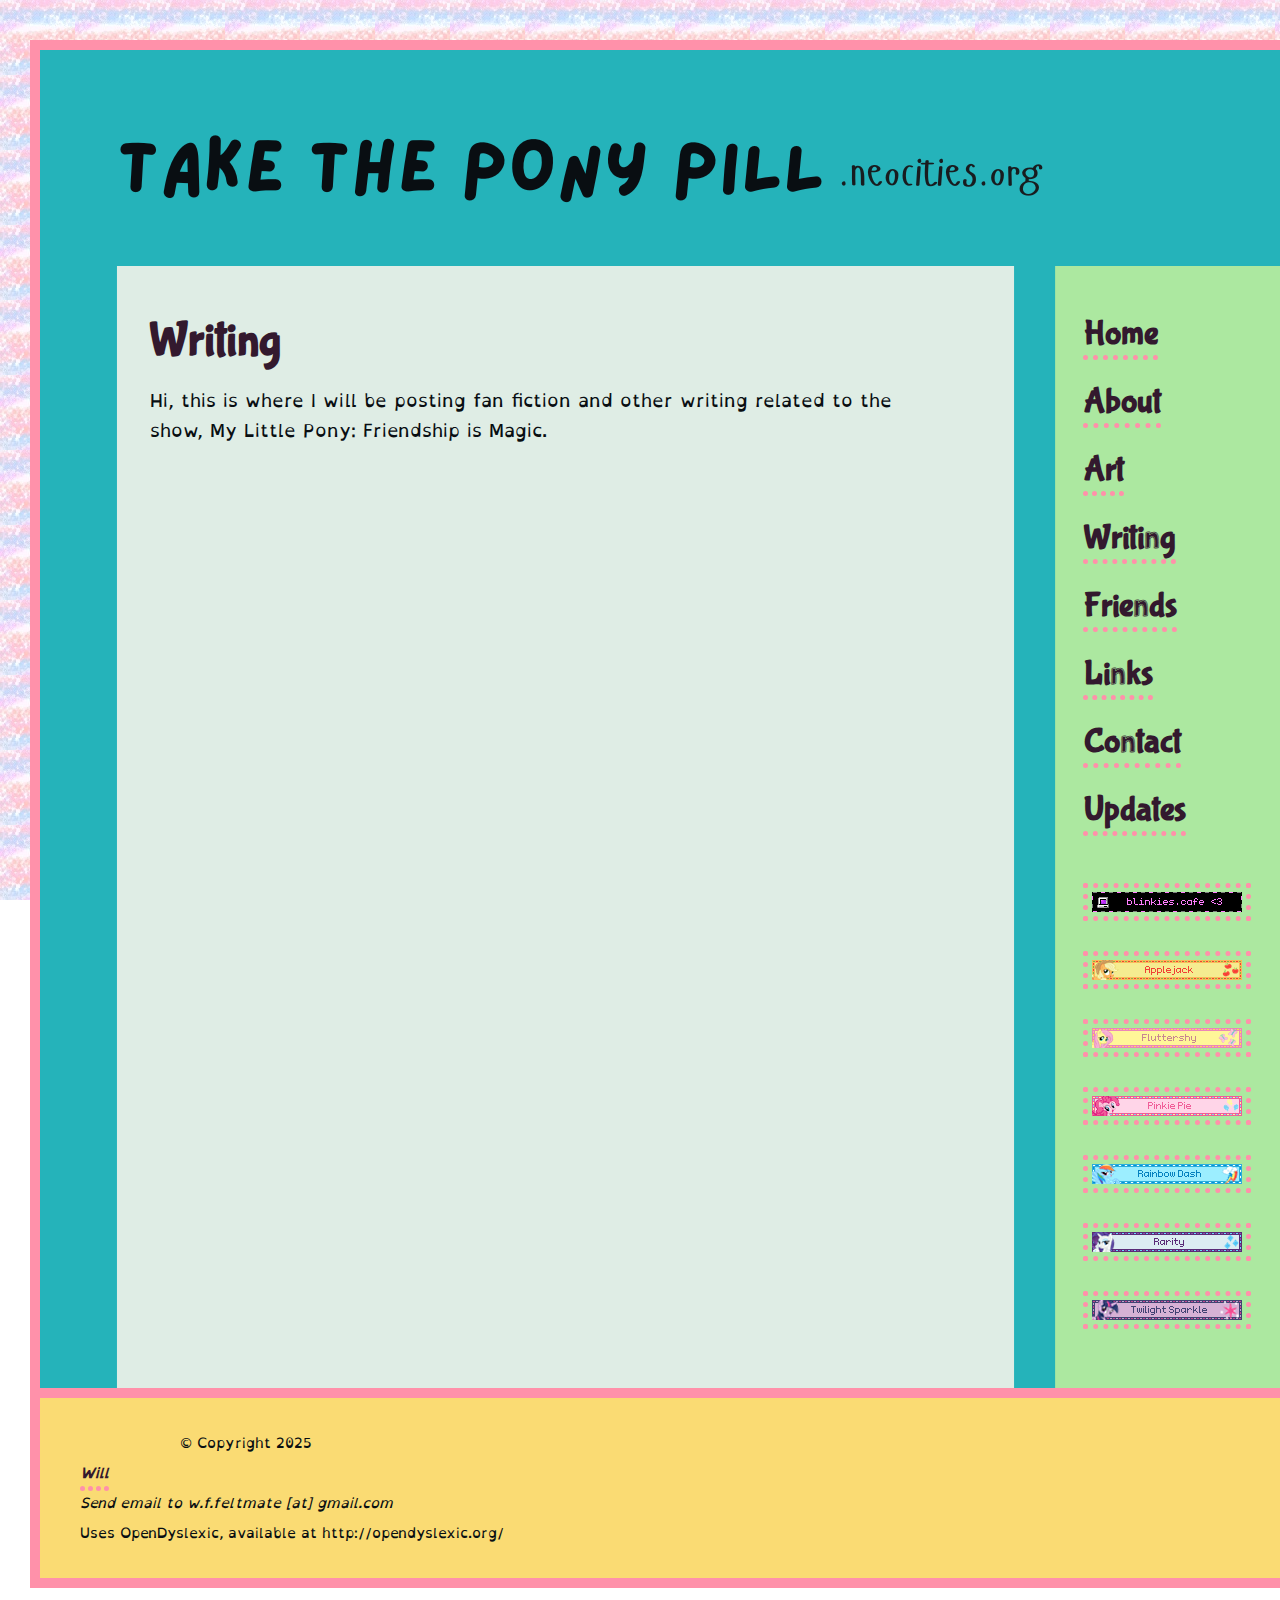
<file: writing.html>
<!DOCTYPE html>
<html lang="en">
<head> <title> Writing </title> <link rel="stylesheet" href="global.css" media="screen" /> 
<meta name="dc.title" Take the Pony Pill="">
<meta name="dc.creator" Will Feltmate="">
<meta name="dc.date" 2025-04-12="">
<meta name="dc.subject" My Little Pony (franchise)="">
<meta name="dc.type" Web Page="">
</head>
<body class="writing">
<div id="wrapper">
<header> <h1> TAKETHEPONYPILL.neocities.org </h1> </header>
<article>
<section> <h2> Writing </h2> </section>

<section> <p> Hi, this is where I will be posting fan fiction and other writing related to the show, My Little Pony: Friendship is Magic. </p> </section>


</article>

<nav role="navigation"> 

<ul> 
<li> <a href="index.html" title="home"> Home </a> </li>
<li> <a href="about.html" title="about"> About </a> </li>
<li> <a href="art.html" title="art"> Art </a> </li>
<li> <a href="writing.html" title="writing"> Writing </a> </li>
<li> <a href="friends.html" title="friends"> Friends </a> </li>
<li> <a href="links.html" title="links"> Links </a> </li>
<li> <a href="contact.html" title="contact"> Contact </a> </li>
<li> <a href="updates.html" title="updates"> Updates </a> </li>
</ul>

<ul> 
<li> <img src="images/blinkie_blinkiescafe.gif" width="150" height="20" alt="blinkies.cafe <3 blinkie" title="blinkies.cafe <3 blinkie by blinkies.cafe is licensed under CC BY 4.0"> </li>
<li> <img src="images/blinkie_applejack.gif" width="150" height="20" alt="applejack blinkie" title="Applejack blinkie by blinkies.cafe is licensed under CC BY 4.0"> </li>
<li> <img src="images/blinkie_fluttershy.gif" width="150" height="20" alt="fluttershy blinkie" title="Fluttershy blinkie by blinkies.cafe is licensed under CC BY 4.0"> </li>
<li> <img src="images/blinkie_pinkiepie.gif" width="150" height="20" alt="pinkie pie blinkie" title="Pinkie Pie blinkie by blinkies.cafe is licensed under CC BY 4.0"> </li>
<li> <img src="images/blinkie_rainbowdash.gif" width="150" height="20" alt="rainbow dash blinkie" title="Rainbow Dash blinkie by blinkies.cafe is licensed under CC BY 4.0"> </li>
<li> <img src="images/blinkie_rarity.gif" width="150" height="20" alt="rarity blinkie" title="Rarity blinkie by blinkies.cafe is licensed under CC BY 4.0"> </li>
<li> <img src="images/blinkie_twilightsparkle.gif" width="150" height="20" alt="twilight sparkle blinkie" title="Twilight Sparkle blinkie by blinkies.cafe is licensed under CC BY 4.0"></li>
</ul>

</nav>

<footer> 
<p> &copy; Copyright 2025 <address> <a href="mailto:w.f.feltmate@gmail.com" title="Send email to Will"> Will </a> <br> Send email to w.f.feltmate [at] gmail.com </address> 
Uses OpenDyslexic, available at http://opendyslexic.org/ </p>
</footer></div>

</body>
</html>
</file>
<file: global.css>
/* Will's CSS file */



/*
color codes:
black - #090E12
purple - #33192E
grey - #DFEDE5
teal - #25B3BA
light blue - #B1F2F1
pink - #FF91AA
yellow - #FADB73
green - #ACE8A0
*/



/* Links */

a {
color: #33192E;
font-weight: bold;
text-decoration: none;
border-bottom: 5px dotted #FF91AA;
padding-bottom: 1px;
}

a:visited { color: #25B3BA; }



/* Navigation */

nav { 
font-family: BubblegumSans-Regular;
display: inline;
font-size: 34px;
float: right; 
margin-right: 150px;
padding-right: 5px;
}

nav ul { 
list-style-type: none;
border: none;
margin-left: 0px;
padding-left: 5px;
border-bottom: none;
display: block;
line-height: 2;
height: 1%;
}

nav a {
display: block:
background: #ebecf6;
padding-left: 1px;
line-height: 2;
border-bottom-color: #FF91AA;
height: 1%;
}

nav a:hover {background-color: #B1F2F1; }



/* Tables */

table {
border: 5px dotted #FF91AA;
line-height: 30px;
padding-left: 30px;
margin-left: 120px;
}S

caption {display: none; }

thead {
font-family: BubblegumSans-Regular;
color: #33192E;
background-color: #B1F2F1;
text-align: left;
}

tbody {
font-family: OpenDyslexic-Regular;
font-size: 16px;
color: #090E12;
}



/* Footers */

footer { 
line-height: 30px;
clear: both; 
padding: 10px;
font-size: 14px;
background-color: #FADB73;
color: #090E12;
border-top: 10px solid #FF91AA;
padding-left: 40px;
}

footer p {margin-bottom: 0px; }

footer a:link { color: #33192E; }

footer a:hover, footer a:focus, footer a:active { 
background-color: #B1F2F1;
border: none;
}



/* Headings */

h1 { 
font-family: BubblegumSans-Regular;
font-size: 60px;
line-height: 30px;
margin-top: 0px;
margin-bottom: 10px;
margin-left: 100px;
padding-top: 20px;
color: #090E12;
}

h2 { 
font-family: BubblegumSans-Regular;
font-size: 48px;
line-height: 30px;
margin-top: 10;
margin-bottom: 10px;
margin-left: 100px;
padding-top: 20px;
color: #33192E;
}

header {
background: white url(images/url.png) no-repeat;
width: 1366px;
height: 216px;
margin-bottom: 0px;
margin-left: 0px;
}

header h1, header p { text-indent: -9999999999px; }



/* Lists */

ol {
line-height: 30px;
margin-top: 0px;
margin-bottom: 10px;
margin-left: 100px;
padding-top: 20px;
}

ul {
line-height: 40px;
padding-left: 30px;
margin-left: 120px;
}



/* Images */

img {
padding: 4px;
border-width: 5px;
border-style: dotted;
border-color: #FF91AA;
margin-left: 0px;
}



/* Body */

body { 
background: white url(images/pastelbg.jpg) repeat left top fixed;
font-family: OpenDyslexic-Regular;
font-size: 18px;
line-height: 1.5;
margin: 20px;
padding: 10px;
}



/* Paragraphs */

p {
color: #090E12;
line-height: 30px;
margin-top: 0px;
margin-bottom: 10px;
margin-left: 100px;
padding-top: 20px;
}



/* Div */

div#wrapper {
width: 1366px;
margin-left: auto;
margin-right: auto;
margin-top: 10px;
margin-bottom: 10px;
background-color: white;
background-image: url(images/layout.png);
background- repeat: repeat-y;
background-position: left top;
background attachment: scroll;
border: 10px solid #FF91AA;
}



/* Article */

article {
float: left;
width: 900px;
padding-left: 10px;
}



/* Fonts */

@font-face {
font-family: "OpenDyslexic-Regular";
src: url(OpenDyslexic-Regular.otf);
}

@font-face {
font-family: "BubblegumSans-Regular";
src: url(BubblegumSans-Regular.otf);
}
</file>
